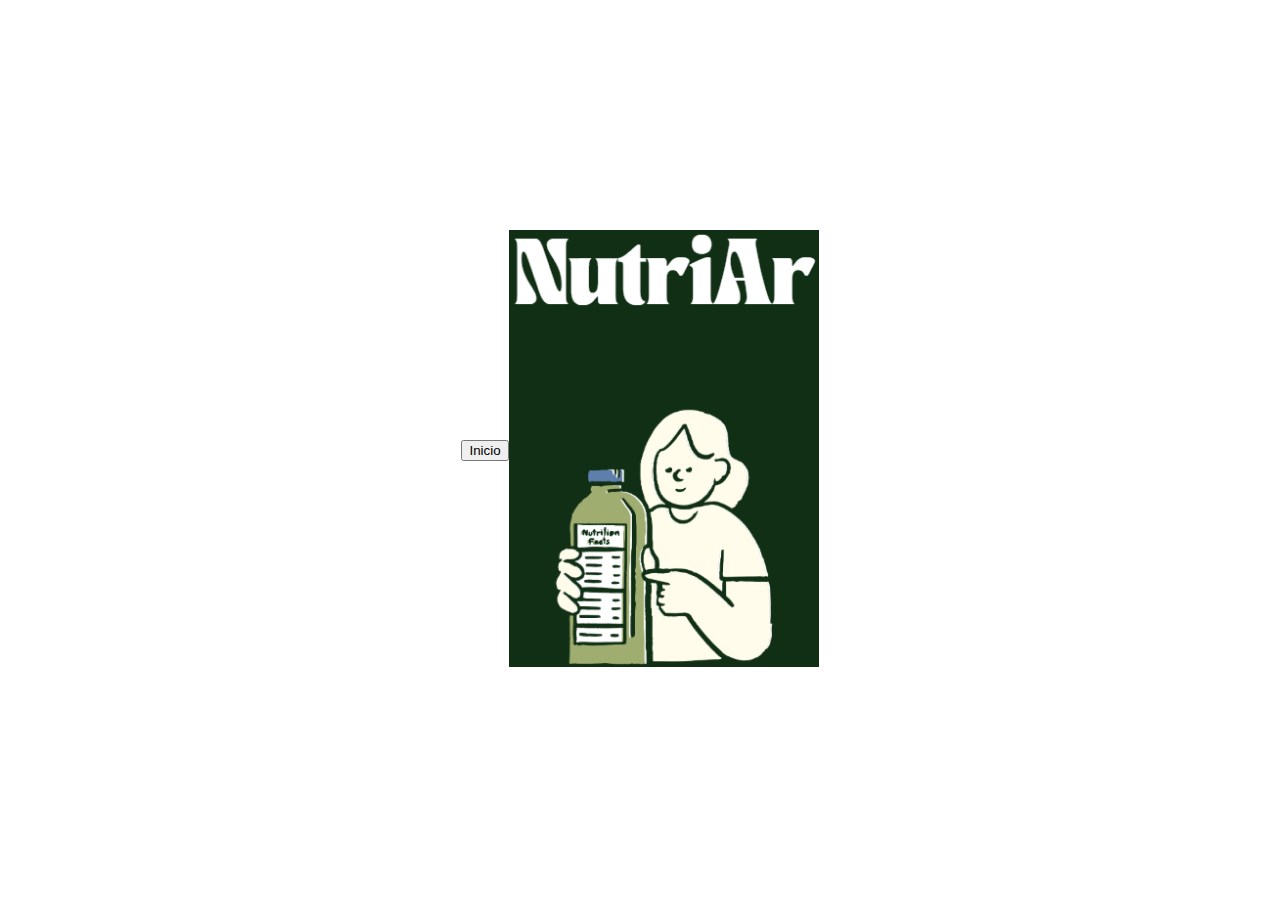
<file: Main_screen.html>
<!DOCTYPE html>
<html lang="es">
<head>
  <meta charset="UTF-8" />
  <meta name="viewport" content="width=device-width, initial-scale=1.0" />
  <title>NutriSao - Inicio</title>
  <link rel="stylesheet" href="style.css" />
</head>
<body>

  <header>
    <button id="style_btnInicio">Inicio</button>
  </header>

  <main>
    <img src="imag/Fondo.png" alt="NutriSao Logo" id="style_imagInicio" />
  </main>

</body>
</html>
</file>
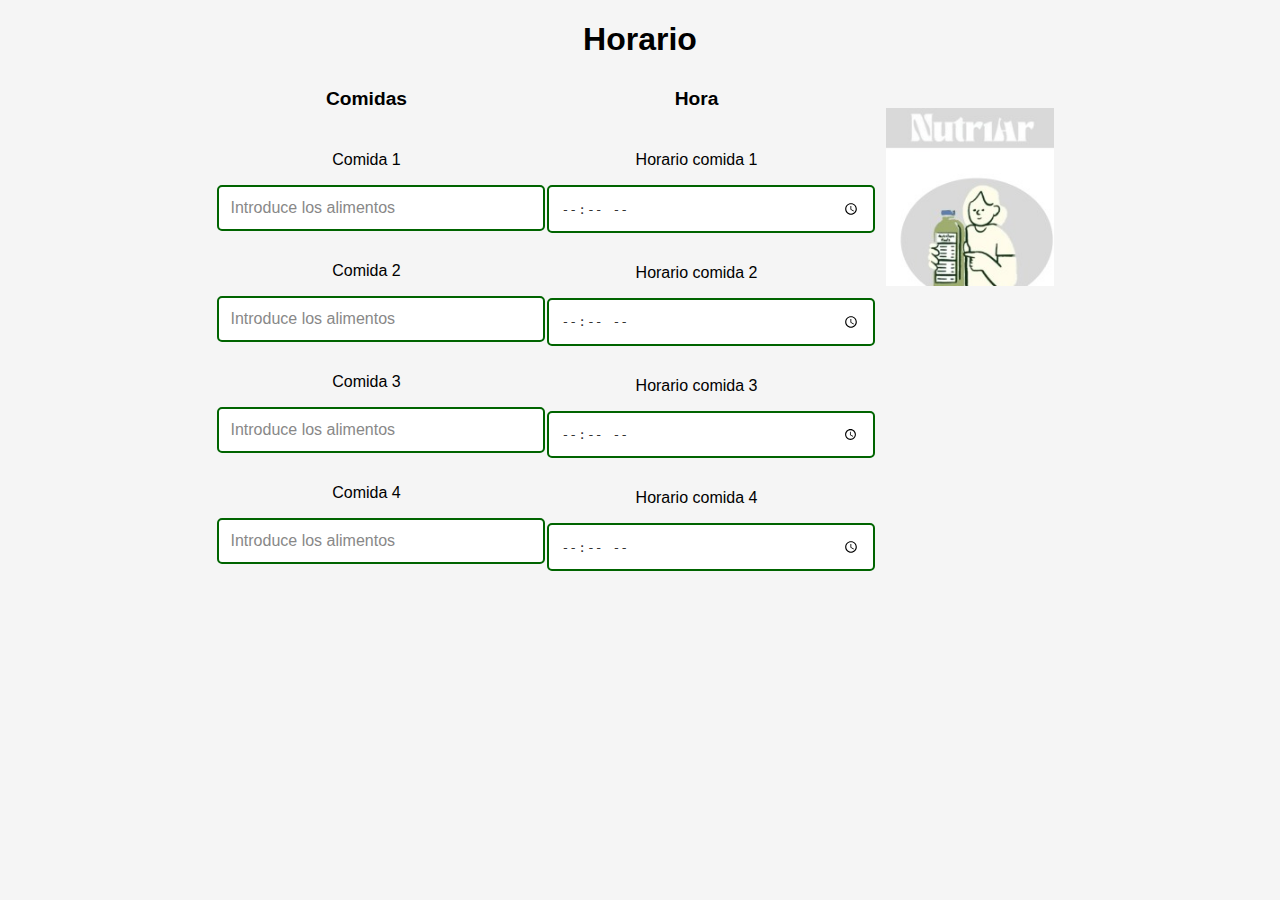
<file: Register_screen.html>
<!DOCTYPE html>
<html lang="es">
<head>
  <meta charset="UTF-8">
  <title>Register Screen</title>
  <meta name="viewport" content="width=device-width, initial-scale=1.0">
  <style>
    body {
      font-family: Arial, sans-serif;
      margin: 20px;
      text-align: center;
      background-color: #f5f5f5;
    }

    h1 {
      margin-bottom: 30px;
      font-size: 2em;
    }

    .form-container {
      display: flex;
      justify-content: center;
      gap: 30px;
      margin-bottom: 30px;
      flex-wrap: wrap; /* permite que se acomoden si no hay espacio */
    }

    .column {
      display: flex;
      flex-direction: column;
      gap: 15px;
      min-width: 150px;
      flex: 1;
      max-width: 300px;
    }

    .column label {
      font-weight: bold;
      margin-bottom: 10px;
      font-size: 1.2em;
    }

    input[type="text"],
    input[type="time"] {
      padding: 12px;
      border: 2px solid #006400; /* verde oscuro */
      border-radius: 5px;
      background-color: white;
      color: #333;
      font-size: 1em;
      transition: border-color 0.3s ease;
      width: 100%;
    }

    input[type="text"]:focus,
    input[type="time"]:focus {
      border-color: #228B22; /* verde más brillante */
      outline: none;
    }

    input[type="text"]::placeholder {
      color: #888;
    }

    .image-section img {
      display: block;
      margin: 20px auto;
      max-width: 90%;
      height: auto;
    }

    /* Ya no usamos media query que cambie a columnas verticales */
  </style>
</head>
<body>

  <h1>Horario</h1>

  <div class="form-container">
    <div class="column">
      <label>Comidas</label>
      <div>
        <p class="comida-label">Comida 1</p>
        <input type="text" placeholder="Introduce los alimentos">
      </div>
      <div>
        <p class="comida-label">Comida 2</p>
        <input type="text" placeholder="Introduce los alimentos">
      </div>
      <div>
        <p class="comida-label">Comida 3</p>
        <input type="text" placeholder="Introduce los alimentos">
      </div>
      <div>
        <p class="comida-label">Comida 4</p>
        <input type="text" placeholder="Introduce los alimentos">
      </div>
    </div>

    <div class="column">
      <label>Hora</label>
      <div>
        <p class="hora-label">Horario comida 1</p>
        <input type="time">
      </div>
      <div>
        <p class="hora-label">Horario comida 2</p>
        <input type="time">
      </div>
      <div>
        <p class="hora-label">Horario comida 3</p>
        <input type="time">
      </div>
      <div>
        <p class="hora-label">Horario comida 4</p>
        <input type="time">
      </div>
    </div>

  <div class="image-section">
    <img src="imag/RS_imag.png.jpeg" alt="Imagen de registro">
  </div>

</body>
</html>
</file>
<file: style.css>
body {
  margin: 0;
  padding: 0;
  font-family: sans-serif;
  background-color: white;
  display: flex;
  justify-content: center;
  align-items: center;
  height: 100vh;
}

.login-container {
  text-align: center;
  width: 90%;
  max-width: 400px;
}

.app-icon {
  width: 120px;
  height: 120px;
  border-radius: 50%;
  object-fit: cover;
  margin-bottom: 20px;
  border: 2px solid #ccc;
}

h1 {
  margin: 0 0 20px 0;
  font-size: 2.5em;
}

.white-outline {
  color: white;
  text-shadow: -2px 0 black, 0 2px black, 2px 0 black, 0 -2px black;
}

.green-text {
  color: #1c8b2b;
}

input {
  width: 100%;
  padding: 12px;
  margin: 8px 0;
  border-radius: 10px;
  border: 1px solid #ccc;
  font-size: 16px;
}

.login-btn {
  width: 100%;
  background-color: #1c5d3d;
  color: white;
  border: none;
  padding: 14px;
  font-size: 18px;
  border-radius: 10px;
  margin-top: 10px;
  cursor: pointer;
}

.login-btn:hover {
  background-color: #164d32;
}

.signup-btn {
  width: 100%;
  margin-top: 15px;
  padding: 12px;
  font-size: 16px;
  border-radius: 10px;
  border: 1px solid #1c8b2b;
  background-color: #e9f9ec;
  color: #1c8b2b;
  cursor: pointer;
}

.signup-btn:hover {
  background-color: #d3f2d9;
}

.hora-label {
  margin: 0;
  font-size: 0.65em; /* muy pequeño */
  color: #333;
  text-align: left;
}

.comida-label {
  margin: 0;
  font-size: 0.65em; /* muy pequeño */
  color: #333;
  text-align: left;
}
</file>
